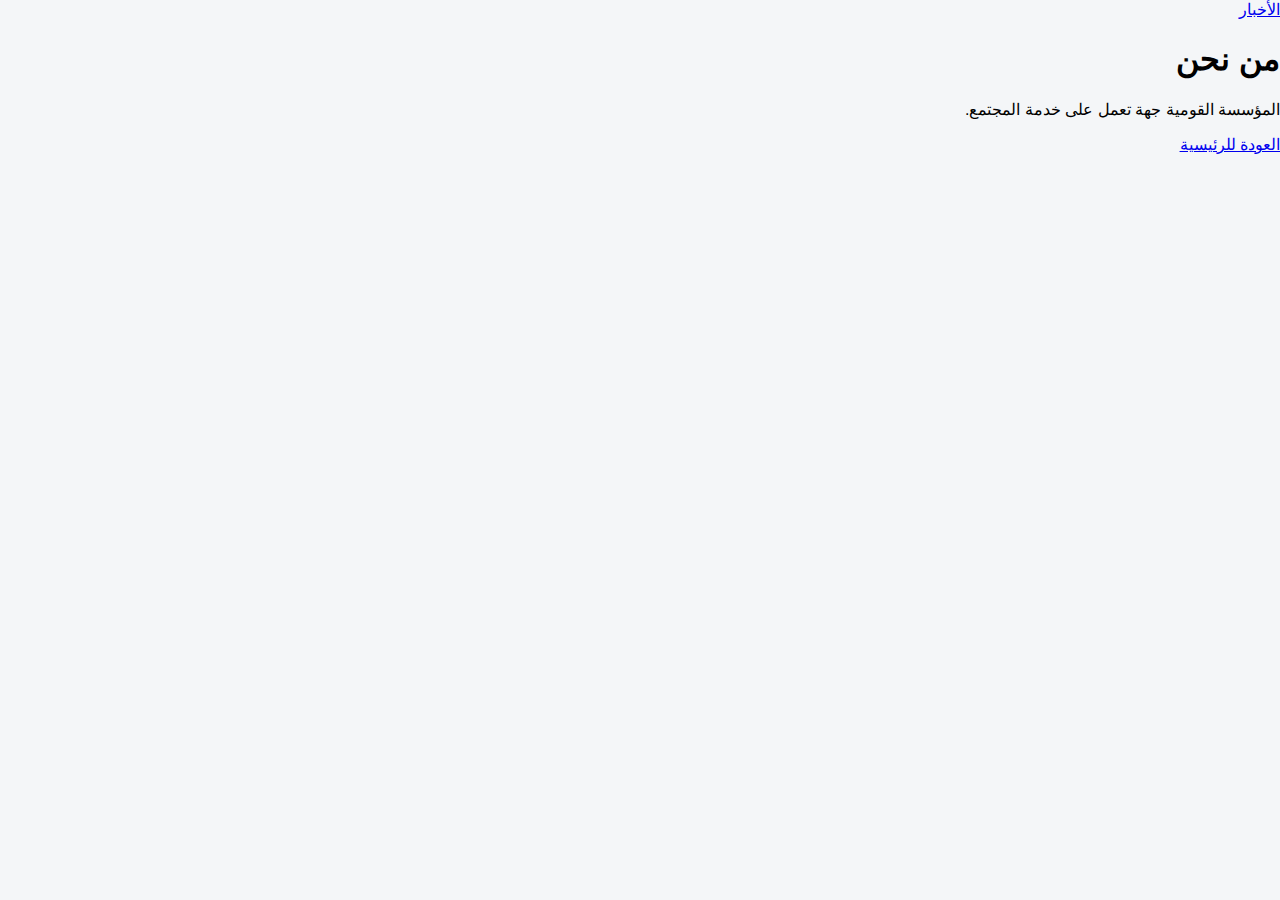
<file: aabout.html>
<!DOCTYPE html>
<html lang="ar">
<head>
    <meta charset="UTF-8">
    <title>من نحن</title>
    <li><a href="news.html">الأخبار</a></li>
<link href="https://fonts.googleapis.com/css2?family=Cairo:wght@400;600;700&display=swap" rel="stylesheet">
<link rel="stylesheet" href="style.css">

</head>
<body>

<h1>من نحن</h1>
<p>المؤسسة القومية جهة تعمل على خدمة المجتمع.</p>

<a href="index.html">العودة للرئيسية</a>

</body>
</html>
</file>
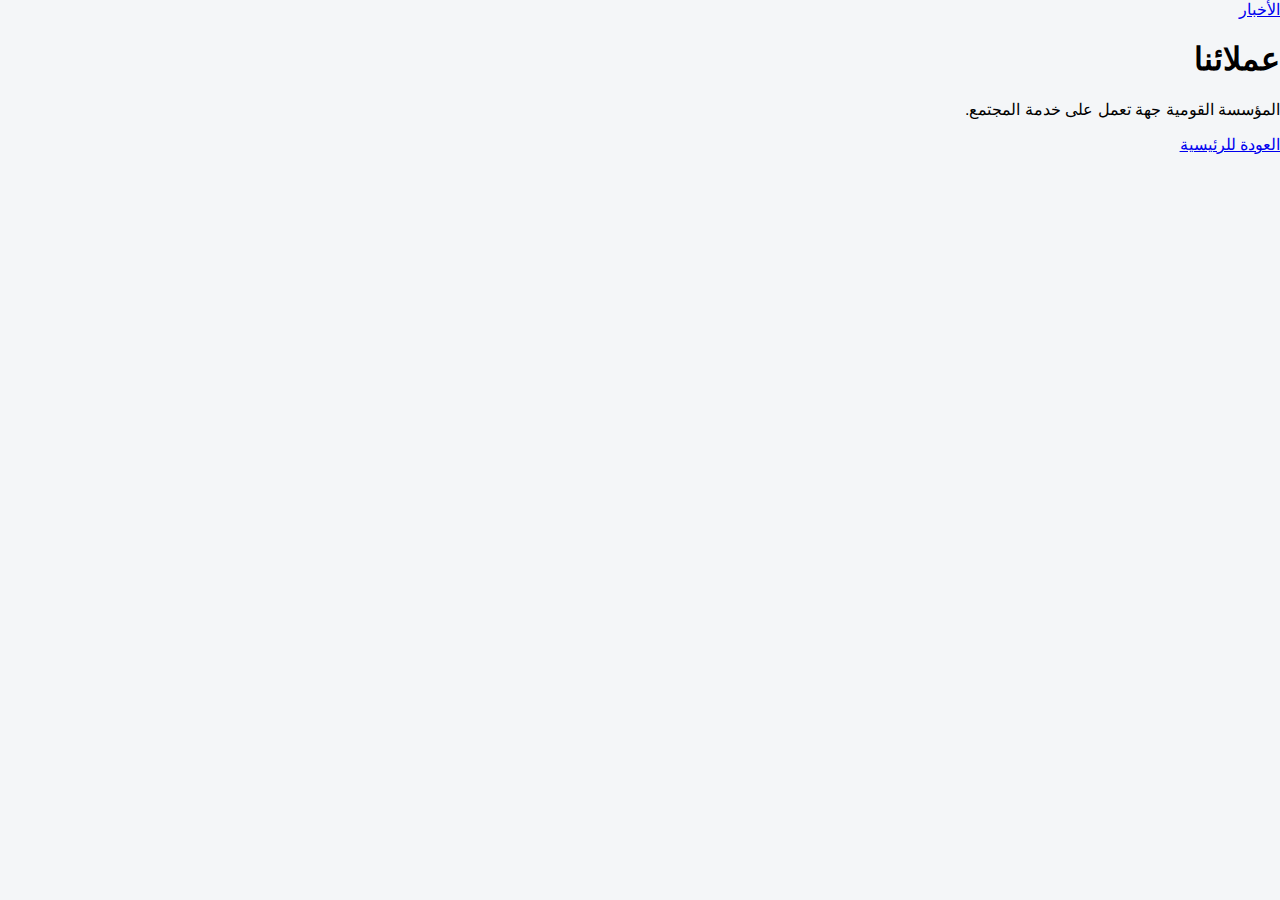
<file: clenit.html>
<!DOCTYPE html>
<html lang="ar">
<head>
    <meta charset="UTF-8">
    <title>عملائنا</title>
    <li><a href="news.html">الأخبار</a></li>
<link href="https://fonts.googleapis.com/css2?family=Cairo:wght@400;600;700&display=swap" rel="stylesheet">
<link rel="stylesheet" href="style.css">

</head>
<body>

<h1>عملائنا</h1>
<p>المؤسسة القومية جهة تعمل على خدمة المجتمع.</p>

<a href="index.html">العودة للرئيسية</a>

</body>
</html>
</file>
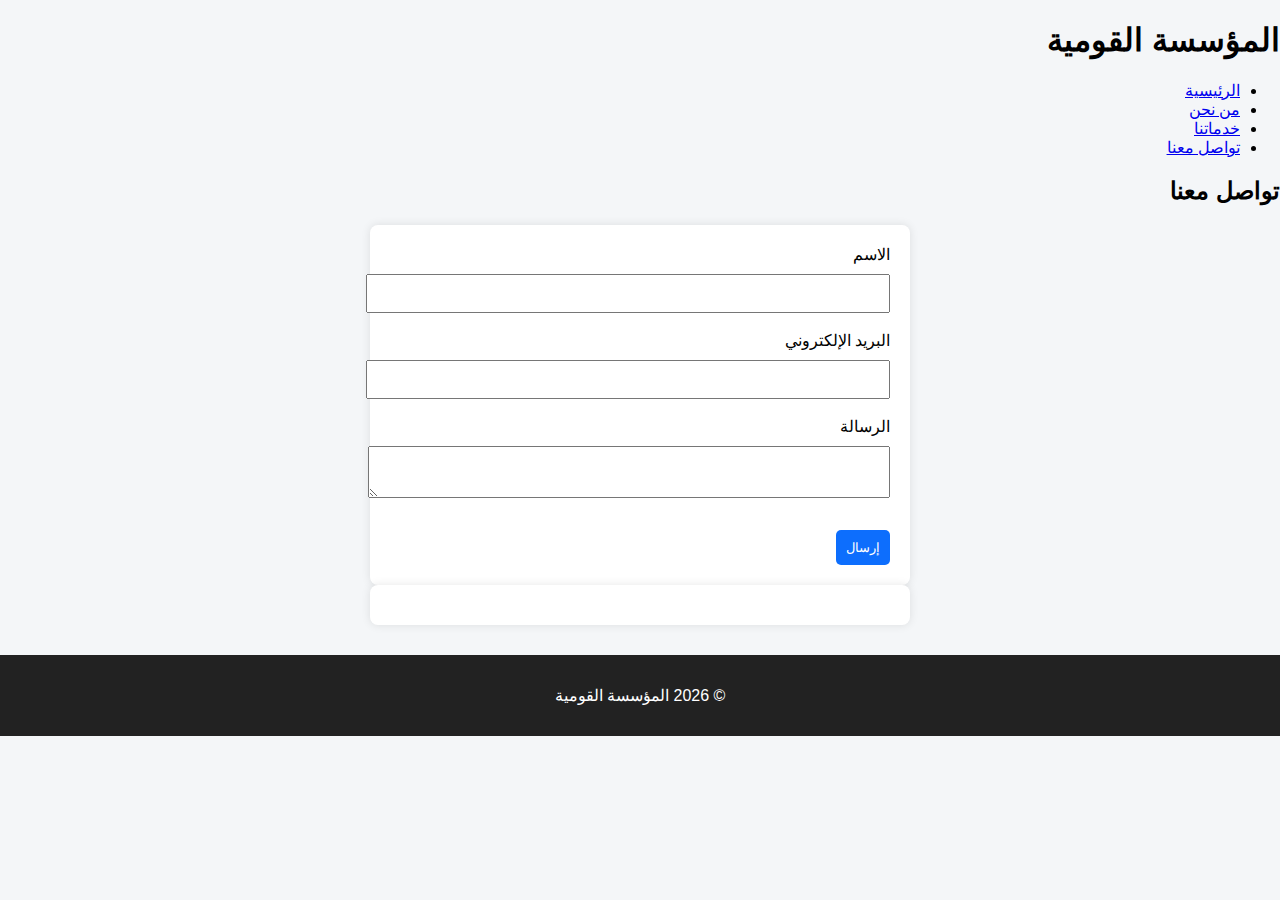
<file: contact.html>
<!DOCTYPE html>
<html lang="ar">
<head>
    <meta charset="UTF-8">
    <title>تواصل معنا</title>
    <link href="https://fonts.googleapis.com/css2?family=Cairo:wght@400;600;700&display=swap" rel="stylesheet">
    <link rel="stylesheet" href="style.css">
    <meta name="viewport" content="width=device-width, initial-scale=1.0">
    <meta name="viewport" content="width=device-width, initial-scale=1.0">


</head>
<body>

<header>
    <h1>المؤسسة القومية</h1>

    <nav>
        <ul>
            <li><a href="index.html">الرئيسية</a></li>
            <li><a href="about.html">من نحن</a></li>
            <li><a href="services.html">خدماتنا</a></li>
            <li><a href="contact.html">تواصل معنا</a></li>
        </ul>
    </nav>
</header>

<section>
    <h2>تواصل معنا</h2>

    <form action="https://formspree.io/f/xxxxabcd" method="POST">

    <label>الاسم</label><br>
    <input type="text" name="name" required><br><br>

    <label>البريد الإلكتروني</label><br>
    <input type="email" name="email" required><br><br>

    <label>الرسالة</label><br>
    <textarea name="message" required></textarea><br><br>

    <button type="submit">إرسال</button>

</form>
 <form action="https://formspree.io/f/xxxxabcd" method="POST">

</section>

<footer>
    <p>© 2026 المؤسسة القومية</p>
</footer>

</body>
</html>
</file>
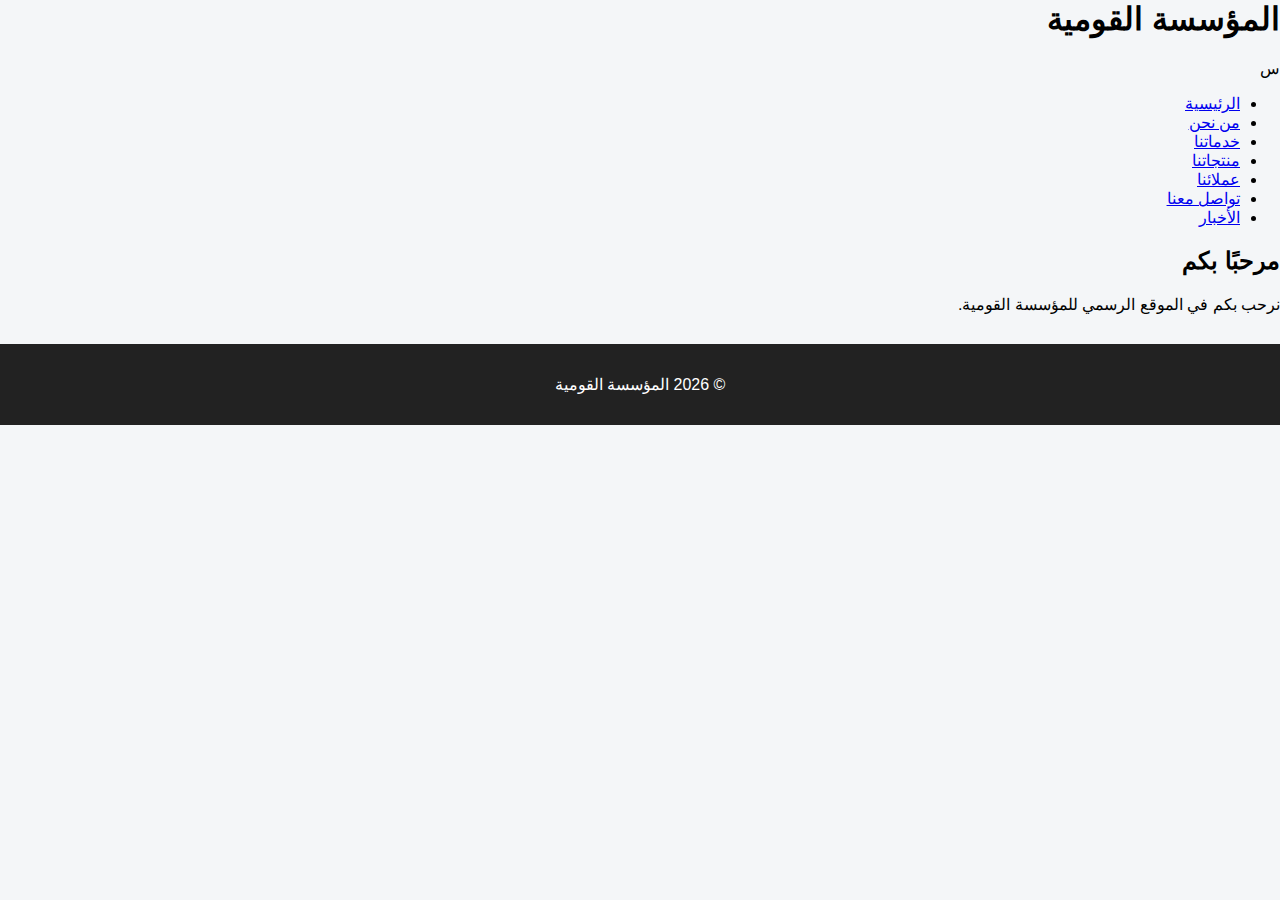
<file: index-ar.html>
<body>

<header>
    <h1>المؤسسة القومية</h1>
س
    <nav>
        <ul>
            <li><a href="index.html">الرئيسية</a></li>
            <li><a href="about.html">من نحن</a></li>
            <li><a href="services.html">خدماتنا</a></li>
            <li><a href="services.html">منتجاتنا</a></li>
            <li><a href="services.html">عملائنا</a></li>
            <li><a href="contact.html">تواصل معنا</a></li>
            <li><a href="news.html">الأخبار</a></li>
            <link href="https://fonts.googleapis.com/css2?family=Cairo:wght@400;600;700&display=swap" rel="stylesheet">
            <link rel="stylesheet" href="style.css">
            <meta name="viewport" content="width=device-width, initial-scale=1.0">


        </ul>
    </nav>
</header>

<section>
    <h2>مرحبًا بكم</h2>
    <p>
        نرحب بكم في الموقع الرسمي للمؤسسة القومية.
    </p>
</section>

<footer>
    <p>© 2026 المؤسسة القومية</p>
</footer>

</body>
</file>
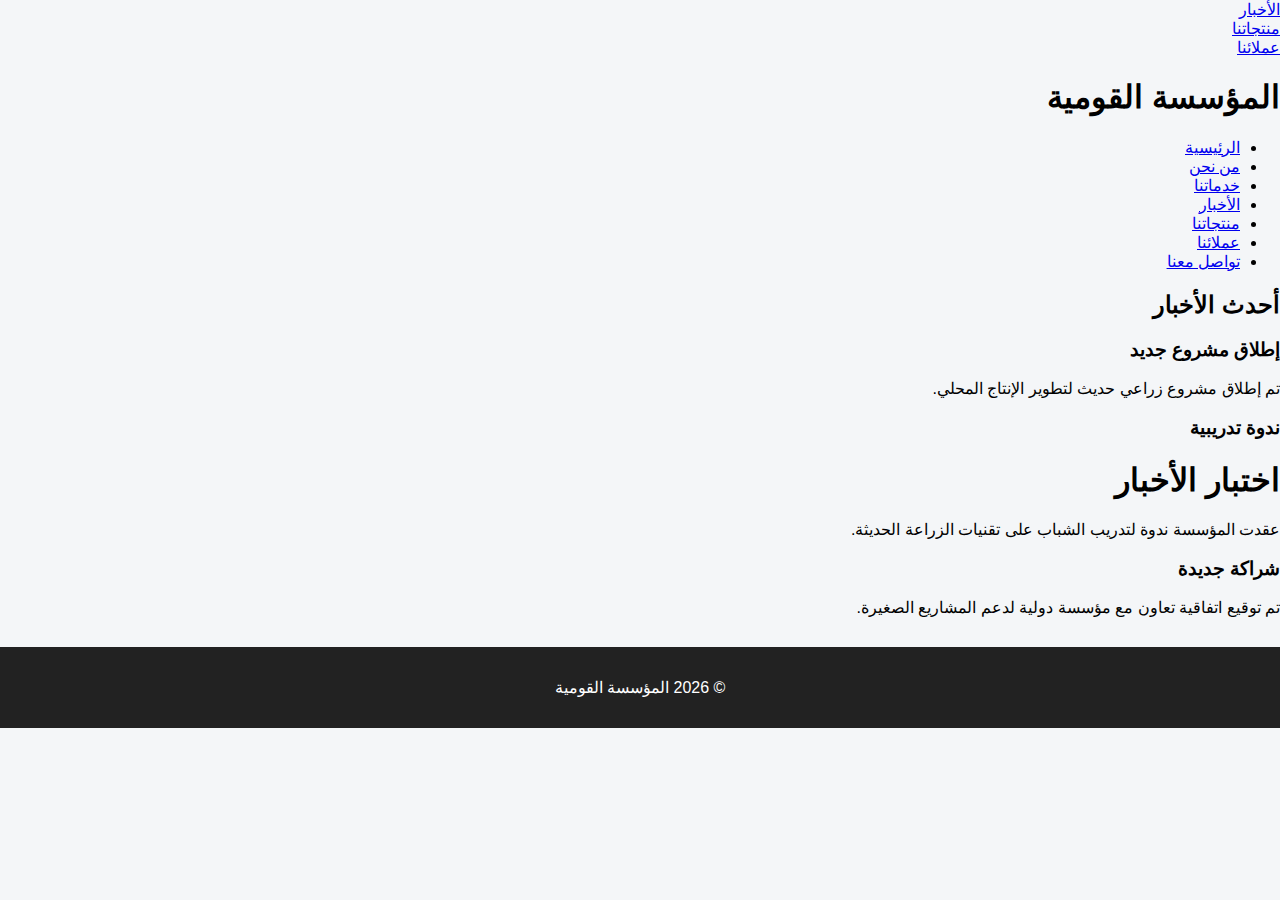
<file: news.html>
<!DOCTYPE html>
<html lang="ar">
<head>
    <meta charset="UTF-8">
    <meta name="viewport" content="width=device-width, initial-scale=1.0">
    <title>الأخبار</title>
    <li><a href="news.html">الأخبار</a></li>
    <li><a href="news.html">منتجاتنا</a></li>
    <li><a href="news.html">عملائنا</a></li>
    <link href="https://fonts.googleapis.com/css2?family=Cairo:wght@400;600;700&display=swap" rel="stylesheet">
    <link rel="stylesheet" href="style.css">
</head>
<body>

<header>
    <h1>المؤسسة القومية</h1>

    <nav>
        <ul>
            <li><a href="index.html">الرئيسية</a></li>
            <li><a href="about.html">من نحن</a></li>
            <li><a href="services.html">خدماتنا</a></li>
            <li><a href="news.html">الأخبار</a></li>
            <li><a href="news.html">منتجاتنا</a></li>
            <li><a href="news.html">عملائنا</a></li>
            <li><a href="contact.html">تواصل معنا</a></li>
        </ul>
    </nav>
</header>

<section>
    <h2>أحدث الأخبار</h2>

    <div class="news">
        <div class="news-item">
            <h3>إطلاق مشروع جديد</h3>
            <p>تم إطلاق مشروع زراعي حديث لتطوير الإنتاج المحلي.</p>
        </div>

        <div class="news-item">
            <h3>ندوة تدريبية</h3>
            <h1>اختبار الأخبار</h1>
            <p>عقدت المؤسسة ندوة لتدريب الشباب على تقنيات الزراعة الحديثة.</p>
        </div>

        <div class="news-item">
            <h3>شراكة جديدة</h3>
            <p>تم توقيع اتفاقية تعاون مع مؤسسة دولية لدعم المشاريع الصغيرة.</p>
        </div>
    </div>
</section>

<footer>
    <p>© 2026 المؤسسة القومية</p>
</footer>

</body>
</html>
</file>
<file: style.css>
/* عام */
body {
    margin: 0;
    font-family: Arial, sans-serif;
    direction: rtl;
    background-color: #f4f6f8;
}

/* Header */
.main-header {
    display: flex;
    justify-content: space-between;
    align-items: center;
    padding: 15px 40px;
    background: #0d6efd;
    color: white;
}
.main-header .logo {
    font-size: 24px;
    font-weight: bold;
}
.main-header nav a {
    margin: 0 15px;
    text-decoration: none;
    color: white;
    font-weight: 600;
}
.main-header nav a:hover {
    text-decoration: underline;
}
.main-header select {
    padding: 5px;
}

/* Hero */
.hero {
    background: url('../images/hero.jpg') center/cover no-repeat;
    height: 400px;
    display: flex;
    justify-content: center;
    align-items: center;
    color: white;
    text-align: center;
}
.hero h1 {
    font-size: 36px;
}
.hero p {
    font-size: 18px;
}
.hero .cta {
    display: inline-block;
    padding: 10px 20px;
    background: #ffc107;
    color: #222;
    text-decoration: none;
    margin-top: 15px;
    border-radius: 5px;
    font-weight: bold;
}
.hero .cta:hover {
    background: #e0a800;
}

/* Products Section */
.products, .about, .contact {
    padding: 30px 20px;
    text-align: center;
}
.products h2, .about h2, .contact h2 {
    margin-bottom: 20px;
}
.product-cards {
    display: flex;
    justify-content: center;
    gap: 20px;
    flex-wrap: wrap;
}
.card {
    background: white;
    padding: 15px;
    border-radius: 8px;
    width: 250px;
    box-shadow: 0 0 10px rgba(0,0,0,0.1);
}
.card img {
    width: 100%;
    border-radius: 5px;
}
.card h3 {
    margin-top: 10px;
    color: #0d6efd;
}

/* Contact form */
form {
    background: white;
    padding: 20px;
    max-width: 500px;
    margin: 0 auto;
    border-radius: 8px;
    box-shadow: 0 0 10px rgba(0,0,0,0.1);
}
form input, form textarea {
    width: 100%;
    padding: 10px;
    margin-top: 10px;
}
form button {
    background: #0d6efd;
    color: white;
    border: none;
    padding: 10px;
    margin-top: 10px;
    cursor: pointer;
    border-radius: 5px;
}
form button:hover {
    background: #084298;
}

/* Footer */
footer {
    background: #222;
    color: white;
    text-align: center;
    padding: 15px;
    margin-top: 30px;
}

/* Responsive */
@media (max-width: 768px) {
    .main-header nav {
        display: flex;
        flex-direction: column;
        gap: 10px;
        align-items: center;
    }
    .product-cards {
        flex-direction: column;
        align-items: center;
    }
    .hero h1 { font-size: 28px; }
    .hero p { font-size: 16px; }
}
</file>
